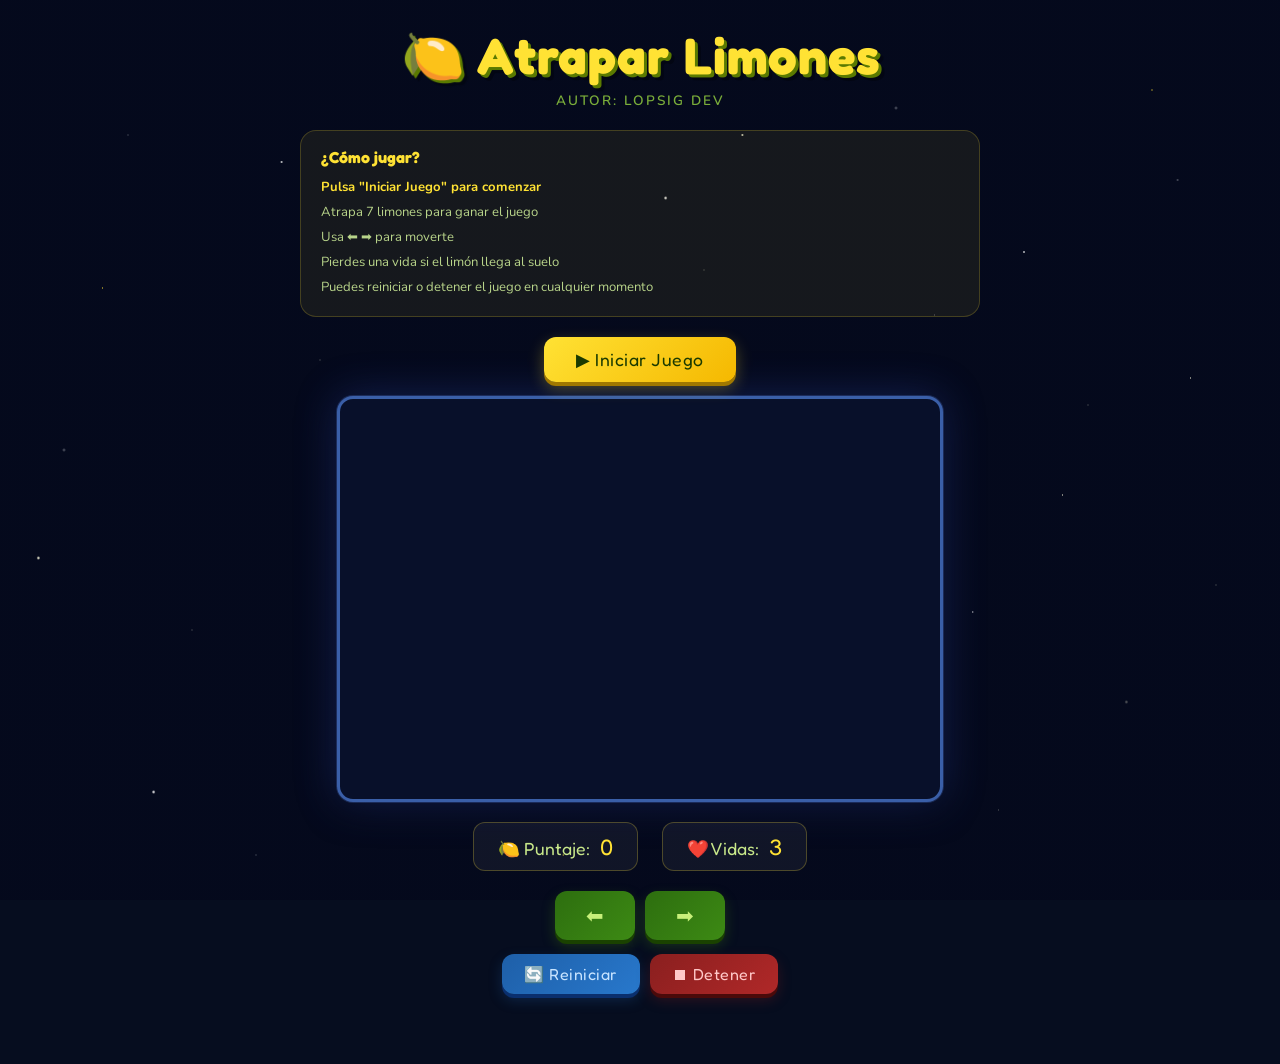
<file: index.html>
<!DOCTYPE html>
<html>

<head>
  <meta charset="UTF-8">
  <meta name="viewport" content="width=device-width, initial-scale=1.0">
  <title>Atrapa Limones</title>
  <link rel="stylesheet" href="lemons.css">
</head>

<body>
  <div class="contenedor">
    <h1>🍋 Atrapar Limones</h1>
    <h2>Autor: LopSig Dev</h2>

    <div class="instrucciones">
      <h3>¿Cómo jugar?</h3>
      <p>
        <strong>Pulsa "Iniciar Juego" para comenzar</strong><br>
        Atrapa 7 limones para ganar el juego<br>
        Usa ⬅ ➡ para moverte<br>
        Pierdes una vida si el limón llega al suelo<br>
        Puedes reiniciar o detener el juego en cualquier momento
      </p>
    </div>

    <div class="botones">
      <button onclick="start()">▶ Iniciar Juego</button>
    </div>

    <canvas id="gameArea" width="600" height="400"></canvas>

    <div class="panel">
      <p>🍋 Puntaje: <span id="txtScore">0</span></p>
      <p>❤️ Vidas: <span id="txtLife">3</span></p>
    </div>

    <div class="botones">
      <button onclick="moveLeft()">⬅</button>
      <button onclick="moveRight()">➡</button>
    </div>

    <div class="botones">
      <button onclick="restart()">🔄 Reiniciar</button>
      <button onclick="stopGame()">⏹ Detener</button>
    </div>

    <p id="mensaje"></p>
  </div>

  <script src="lemons.js"></script>
  <script src="utils.js"></script>
</body>

</html>
</file>
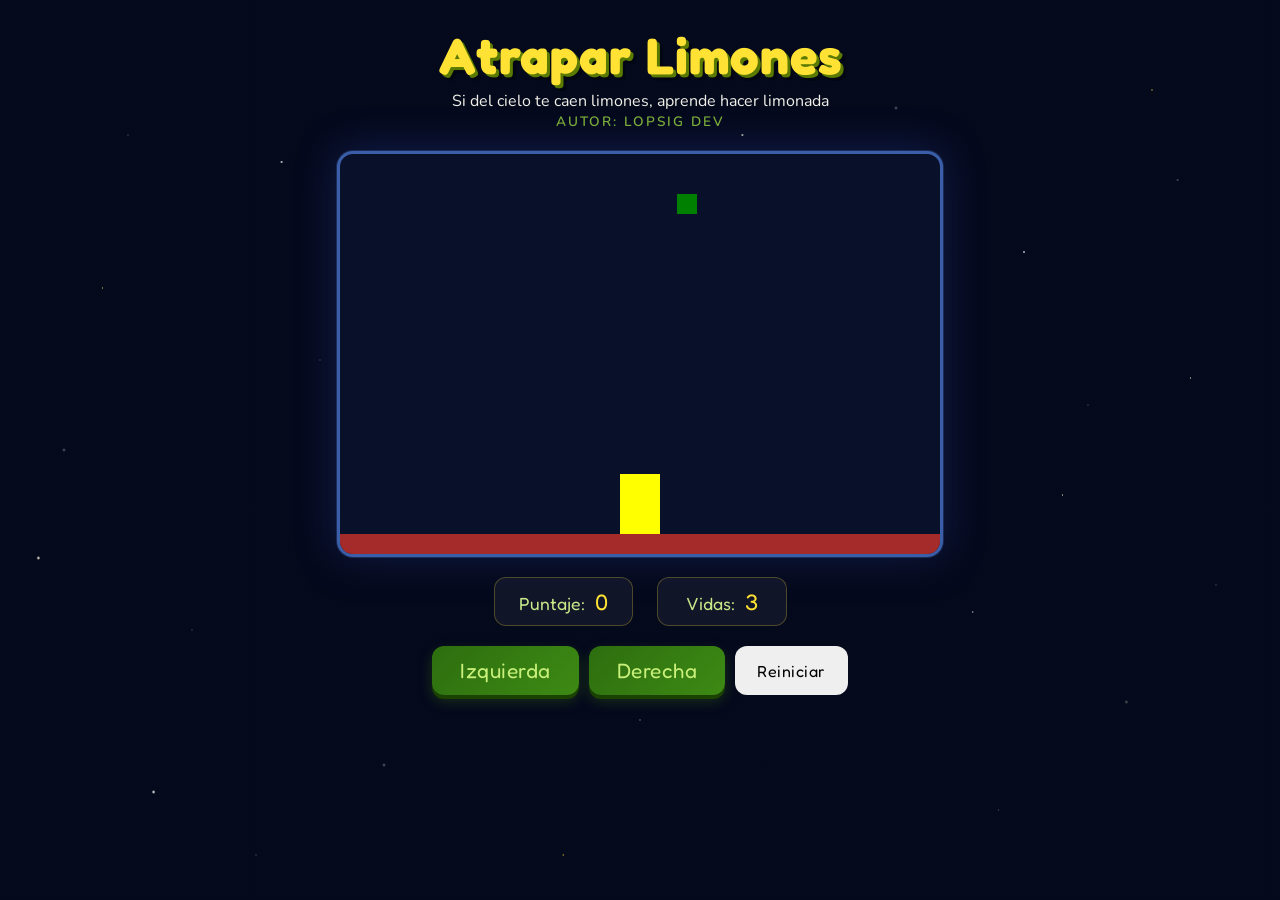
<file: lemons.html>
<!DOCTYPE html>
<html>
<head>
  <title>Caza Estrellas</title>
  <link rel="stylesheet" href="lemons.css">
 
</head>
<body onload="start()">
  <div class="contenedor">
    <h1>Atrapar Limones</h1>
    <p>Si del cielo te caen limones, aprende hacer limonada </p>
    <h2>Autor: LopSig Dev</h2>
    <canvas id="gameArea" width="600" height="400"></canvas>
    
    <div class="panel">
      <p>Puntaje: <span id="txtScore">0</span></p>
      <p>Vidas: <span id="txtLife">3</span></p>
    </div>
    <div class="botones">
      <button onclick="moveLeft()">Izquierda</button>
      <button onclick="moveRight()">Derecha</button>
      <!-- <button onclick="moveDown()">Bajar Limón</button> -->
      <button>Reiniciar</button>
    </div>
  </div>

  <script src="lemons.js"></script>
  <script src="utils.js"></script>

</body>
</html>
</file>
<file: lemons.css>
@import url('https://fonts.googleapis.com/css2?family=Fredoka+One&family=Nunito:wght@400;600;700&display=swap');

*, *::before, *::after {
  box-sizing: border-box;
  margin: 0;
  padding: 0;
}

body {
  font-family: 'Nunito', sans-serif;
  background-color: #060d1f;
  background-image: url('https://images.pexels.com/photos/1417651/pexels-photo-1417651.jpeg');
  background-size: cover;
  background-position: center;
  background-attachment: fixed;
  color: #f0f0e8;
  text-align: center;
  min-height: 100vh;
  padding: 24px 16px;
  overflow-x: hidden;
  position: relative;
}

body::before,
body::after {
  content: '';
  position: fixed;
  top: 0; left: 0;
  width: 100%; height: 100%;
  pointer-events: none;
  z-index: 0;
}

body::before {
  background-image:
    linear-gradient(rgba(4, 8, 28, 0.65), rgba(4, 8, 28, 0.65)),
    radial-gradient(1px 1px at 10% 15%, #ffffff 0%, transparent 100%),
    radial-gradient(1px 1px at 25% 40%, #fffde0 0%, transparent 100%),
    radial-gradient(1.5px 1.5px at 40% 8%, #ffffff 0%, transparent 100%),
    radial-gradient(1px 1px at 55% 30%, #fffde0 0%, transparent 100%),
    radial-gradient(2px 2px at 70% 12%, #ffffff 0%, transparent 100%),
    radial-gradient(1px 1px at 85% 45%, #fffde0 0%, transparent 100%),
    radial-gradient(1.5px 1.5px at 92% 20%, #ffffff 0%, transparent 100%),
    radial-gradient(1px 1px at 15% 70%, #fffde0 0%, transparent 100%),
    radial-gradient(2px 2px at 30% 85%, #ffffff 0%, transparent 100%),
    radial-gradient(1px 1px at 48% 60%, #fffde0 0%, transparent 100%),
    radial-gradient(1.5px 1.5px at 62% 75%, #ffffff 0%, transparent 100%),
    radial-gradient(1px 1px at 78% 90%, #fffde0 0%, transparent 100%),
    radial-gradient(2px 2px at 5% 50%, #ffffff 0%, transparent 100%),
    radial-gradient(1px 1px at 95% 65%, #fffde0 0%, transparent 100%),
    radial-gradient(1px 1px at 35% 55%, #ffffff 0%, transparent 100%),
    radial-gradient(1.5px 1.5px at 50% 80%, #fffde0 0%, transparent 100%),
    radial-gradient(1px 1px at 73% 35%, #ffffff 0%, transparent 100%),
    radial-gradient(2px 2px at 88% 78%, #fffde0 0%, transparent 100%),
    radial-gradient(1px 1px at 20% 95%, #ffffff 0%, transparent 100%),
    radial-gradient(1.5px 1.5px at 60% 48%, #fffde0 0%, transparent 100%);
  animation: twinkle1 4s ease-in-out infinite alternate;
}

body::after {
  background-image:
    radial-gradient(1px 1px at 8% 32%, #ffe234 0%, transparent 100%),
    radial-gradient(1.5px 1.5px at 22% 18%, #ffffff 0%, transparent 100%),
    radial-gradient(1px 1px at 37% 72%, #fffde0 0%, transparent 100%),
    radial-gradient(2px 2px at 52% 22%, #ffffff 0%, transparent 100%),
    radial-gradient(1px 1px at 67% 58%, #ffe234 0%, transparent 100%),
    radial-gradient(1.5px 1.5px at 80% 28%, #ffffff 0%, transparent 100%),
    radial-gradient(1px 1px at 93% 42%, #fffde0 0%, transparent 100%),
    radial-gradient(2px 2px at 12% 88%, #ffffff 0%, transparent 100%),
    radial-gradient(1px 1px at 44% 95%, #ffe234 0%, transparent 100%),
    radial-gradient(1.5px 1.5px at 58% 15%, #fffde0 0%, transparent 100%),
    radial-gradient(1px 1px at 76% 68%, #ffffff 0%, transparent 100%),
    radial-gradient(2px 2px at 3% 62%, #fffde0 0%, transparent 100%),
    radial-gradient(1px 1px at 90% 10%, #ffe234 0%, transparent 100%),
    radial-gradient(1.5px 1.5px at 28% 48%, #ffffff 0%, transparent 100%),
    radial-gradient(1px 1px at 83% 55%, #fffde0 0%, transparent 100%);
  animation: twinkle2 5s ease-in-out infinite alternate;
}

@keyframes twinkle1 {
  0%   { opacity: 0.5; }
  50%  { opacity: 1; }
  100% { opacity: 0.6; }
}

@keyframes twinkle2 {
  0%   { opacity: 0.8; }
  50%  { opacity: 0.3; }
  100% { opacity: 0.9; }
}

.contenedor {
  max-width: 680px;
  margin: 0 auto;
  position: relative;
  z-index: 1;
}

h1 {
  font-family: 'Fredoka One', cursive;
  font-size: clamp(2rem, 6vw, 3.2rem);
  color: #ffe234;
  letter-spacing: 1px;
  text-shadow: 3px 3px 0px #5a7a00, 6px 6px 0px rgba(0,0,0,0.3);
  margin-bottom: 4px;
  animation: titleBounce 2s ease-in-out infinite;
}

@keyframes titleBounce {
  0%, 100% { transform: translateY(0); }
  50% { transform: translateY(-5px); }
}

h2 {
  font-family: 'Nunito', sans-serif;
  font-size: 0.85rem;
  font-weight: 600;
  color: #7aad3a;
  letter-spacing: 2px;
  text-transform: uppercase;
  margin-bottom: 20px;
}

.instrucciones {
  background: rgba(255, 226, 52, 0.07);
  border: 1px solid rgba(255, 226, 52, 0.2);
  border-radius: 16px;
  padding: 16px 20px;
  margin-bottom: 20px;
  text-align: left;
}

.instrucciones h3 {
  font-family: 'Fredoka One', cursive;
  color: #ffe234;
  font-size: 1rem;
  margin-bottom: 8px;
}

.instrucciones p {
  font-size: 0.82rem;
  line-height: 1.9;
  color: #b8d48a;
}

.instrucciones strong {
  color: #ffe234;
}

canvas {
  background-color: #08102a;
  border: 3px solid #3a5fa8;
  border-radius: 16px;
  display: block;
  margin: 0 auto 20px;
  box-shadow:
    0 0 0 1px rgba(100, 150, 255, 0.2),
    0 0 40px rgba(50, 80, 200, 0.35),
    0 8px 32px rgba(0,0,0,0.6);
  max-width: 100%;
}

.panel {
  display: flex;
  justify-content: center;
  gap: 24px;
  margin-bottom: 20px;
}

.panel p {
  background: rgba(255,255,255,0.05);
  border: 1px solid rgba(255, 226, 52, 0.25);
  border-radius: 12px;
  padding: 10px 24px;
  font-family: 'Fredoka One', cursive;
  font-size: 1.1rem;
  color: #c8e88a;
  min-width: 130px;
}

.panel p span {
  color: #ffe234;
  font-size: 1.4rem;
  margin-left: 6px;
}

button {
  font-family: 'Fredoka One', cursive;
  font-size: 1rem;
  cursor: pointer;
  border: none;
  border-radius: 12px;
  padding: 10px 22px;
  transition: transform 0.1s ease, box-shadow 0.1s ease, filter 0.1s ease;
  letter-spacing: 0.5px;
}

button:active {
  transform: scale(0.94) translateY(2px);
}

.botones {
  display: flex;
  justify-content: center;
  flex-wrap: wrap;
  gap: 10px;
  margin-bottom: 14px;
}

button[onclick="start()"] {
  background: linear-gradient(135deg, #ffe234 0%, #f5b800 100%);
  color: #1a3a00;
  font-size: 1.1rem;
  padding: 12px 32px;
  box-shadow: 0 4px 0 #a07800, 0 6px 16px rgba(255, 226, 52, 0.3);
}

button[onclick="start()"]:hover {
  filter: brightness(1.1);
  box-shadow: 0 6px 0 #a07800, 0 8px 20px rgba(255, 226, 52, 0.4);
  transform: translateY(-2px);
}

button[onclick="start()"]:active {
  box-shadow: 0 2px 0 #a07800;
  transform: translateY(2px);
}

button[onclick="moveLeft()"],
button[onclick="moveRight()"] {
  background: linear-gradient(135deg, #2d6e0f 0%, #3d8a14 100%);
  color: #c8f07a;
  font-size: 1.3rem;
  padding: 12px 28px;
  box-shadow: 0 4px 0 #1a4200, 0 6px 14px rgba(74, 138, 16, 0.3);
  min-width: 80px;
}

button[onclick="moveLeft()"]:hover,
button[onclick="moveRight()"]:hover {
  filter: brightness(1.15);
  transform: translateY(-2px);
}

button[onclick="moveLeft()"]:active,
button[onclick="moveRight()"]:active {
  box-shadow: 0 2px 0 #1a4200;
  transform: translateY(2px);
}

button[onclick="restart()"] {
  background: linear-gradient(135deg, #1e5fa8 0%, #2878cc 100%);
  color: #c8e4ff;
  box-shadow: 0 4px 0 #0a2f6e, 0 6px 14px rgba(30, 95, 168, 0.3);
}

button[onclick="restart()"]:hover {
  filter: brightness(1.15);
  transform: translateY(-2px);
}

button[onclick="restart()"]:active {
  box-shadow: 0 2px 0 #0a2f6e;
  transform: translateY(2px);
}

button[onclick="stopGame()"] {
  background: linear-gradient(135deg, #8a1f1f 0%, #b02828 100%);
  color: #ffc8c8;
  box-shadow: 0 4px 0 #4a0a0a, 0 6px 14px rgba(138, 31, 31, 0.3);
}

button[onclick="stopGame()"]:hover {
  filter: brightness(1.15);
  transform: translateY(-2px);
}

button[onclick="stopGame()"]:active {
  box-shadow: 0 2px 0 #4a0a0a;
  transform: translateY(2px);
}

#mensaje {
  font-family: 'Fredoka One', cursive;
  font-size: 1.3rem;
  color: #ffe234;
  min-height: 2rem;
  margin-top: 8px;
  text-shadow: 1px 1px 8px rgba(255, 226, 52, 0.5);
  animation: fadeIn 0.4s ease;
}

@keyframes fadeIn {
  from { opacity: 0; transform: translateY(-8px); }
  to   { opacity: 1; transform: translateY(0); }
}

@media (max-width: 480px) {
  canvas {
    width: 100% !important;
    height: auto !important;
  }

  .panel {
    gap: 12px;
  }

  .panel p {
    padding: 8px 16px;
    min-width: 100px;
    font-size: 0.95rem;
  }
}
</file>
